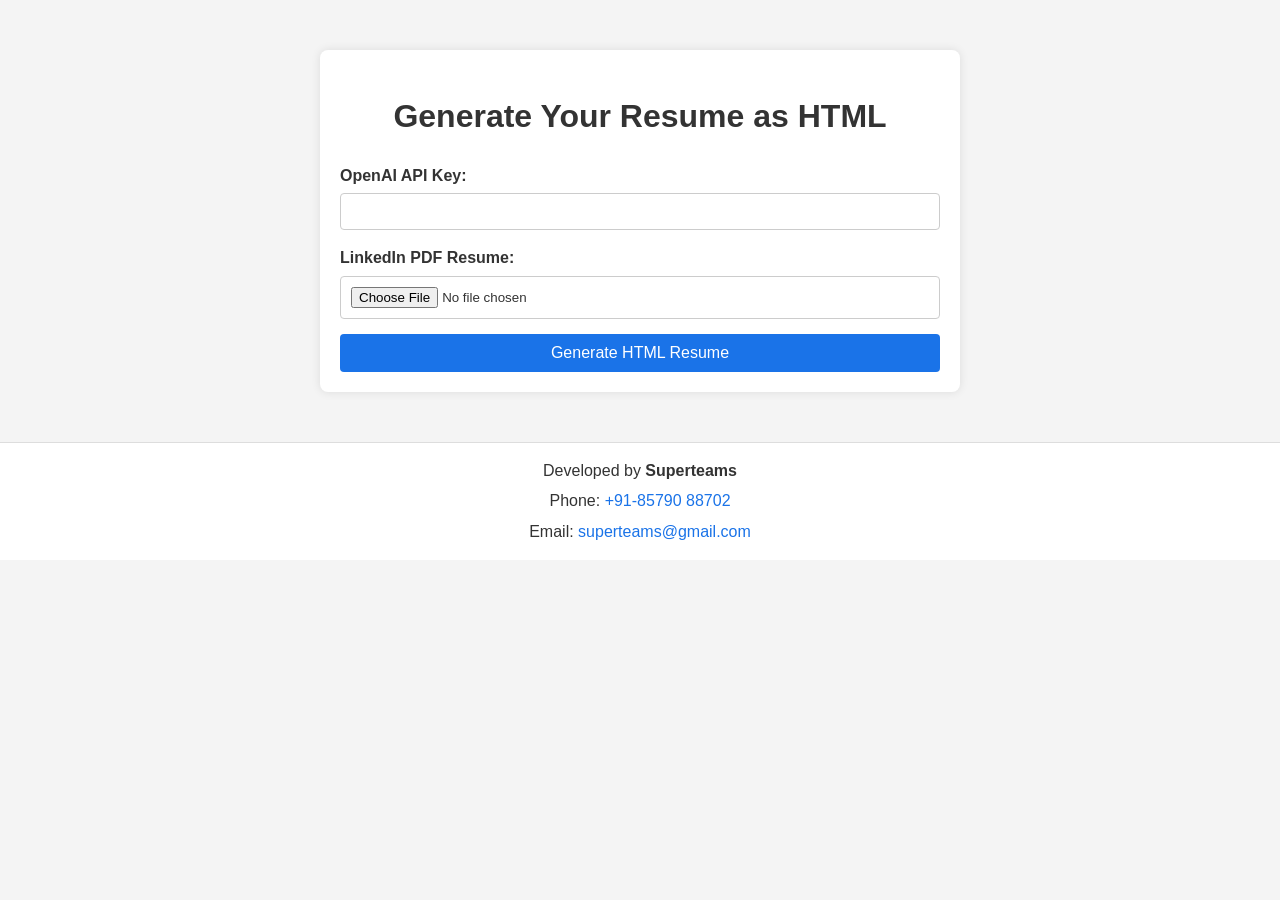
<file: LLM-RESUME-MAKER/templates/index.html>
<!DOCTYPE html>
<html lang="en">
<head>
    <meta charset="UTF-8">
    <meta name="viewport" content="width=device-width, initial-scale=1.0">
    <title>Resume Generator</title>
    <link rel="stylesheet" href="../static/css/index.css">
</head>
<body>
    <div class="container">
        <h1>Generate Your Resume as HTML</h1>
        <form action="/generate_resume" method="POST" enctype="multipart/form-data">
            <div class="form-group">
                <label for="api_key">OpenAI API Key:</label>
                <input type="text" id="api_key" name="api_key" required>
            </div>

            <div class="form-group">
                <label for="pdf_file">LinkedIn PDF Resume:</label>
                <input type="file" id="pdf_file" name="pdf_file" accept=".pdf" required>
            </div>

            <button type="submit">Generate HTML Resume</button>
        </form>
    </div>

    <footer>
        <p>Developed by <b>Superteams</b></p>
        <p>Phone: <a href="tel:8579088702">+91-85790 88702</a></p>
        <p>Email: <a href="mailto:pratiyush0203@gmail.com">superteams@gmail.com</a></p>
    </footer>
</body>
</html>
</file>
<file: LLM-RESUME-MAKER/static/css/index.css>
/* General Styles */
body {
    font-family: Arial, sans-serif;
    line-height: 1.6;
    color: #333;
    margin: 0;
    padding: 0;
    background-color: #f4f4f4;
}

.container {
    width: 90%;
    max-width: 600px;
    margin: 50px auto;
    background: #fff;
    padding: 20px;
    border-radius: 8px;
    box-shadow: 0 0 10px rgba(0,0,0,0.1);
}

h1 {
    font-size: 2em;
    color: #333;
    margin-bottom: 20px;
    text-align: center;
}

.form-group {
    margin-bottom: 15px;
}

label {
    display: block;
    font-weight: bold;
    margin-bottom: 5px;
}

input[type="text"], input[type="file"] {
    width: 100%;
    padding: 10px;
    border: 1px solid #ccc;
    border-radius: 4px;
    box-sizing: border-box;
}

button {
    width: 100%;
    padding: 10px;
    background-color: #1a73e8;
    border: none;
    border-radius: 4px;
    color: #fff;
    font-size: 1em;
    cursor: pointer;
    transition: background-color 0.3s ease;
}

button:hover {
    background-color: #0c63e4;
}

footer {
    text-align: center;
    margin-top: 20px;
    padding: 10px;
    background-color: #fff;
    border-top: 1px solid #ddd;
}

footer p {
    margin: 5px 0;
}

footer a {
    color: #1a73e8;
    text-decoration: none;
}

footer a:hover {
    text-decoration: underline;
}

@media (max-width: 768px) {
    .container {
        width: 95%;
    }

    h1 {
        font-size: 1.5em;
    }
}
</file>
